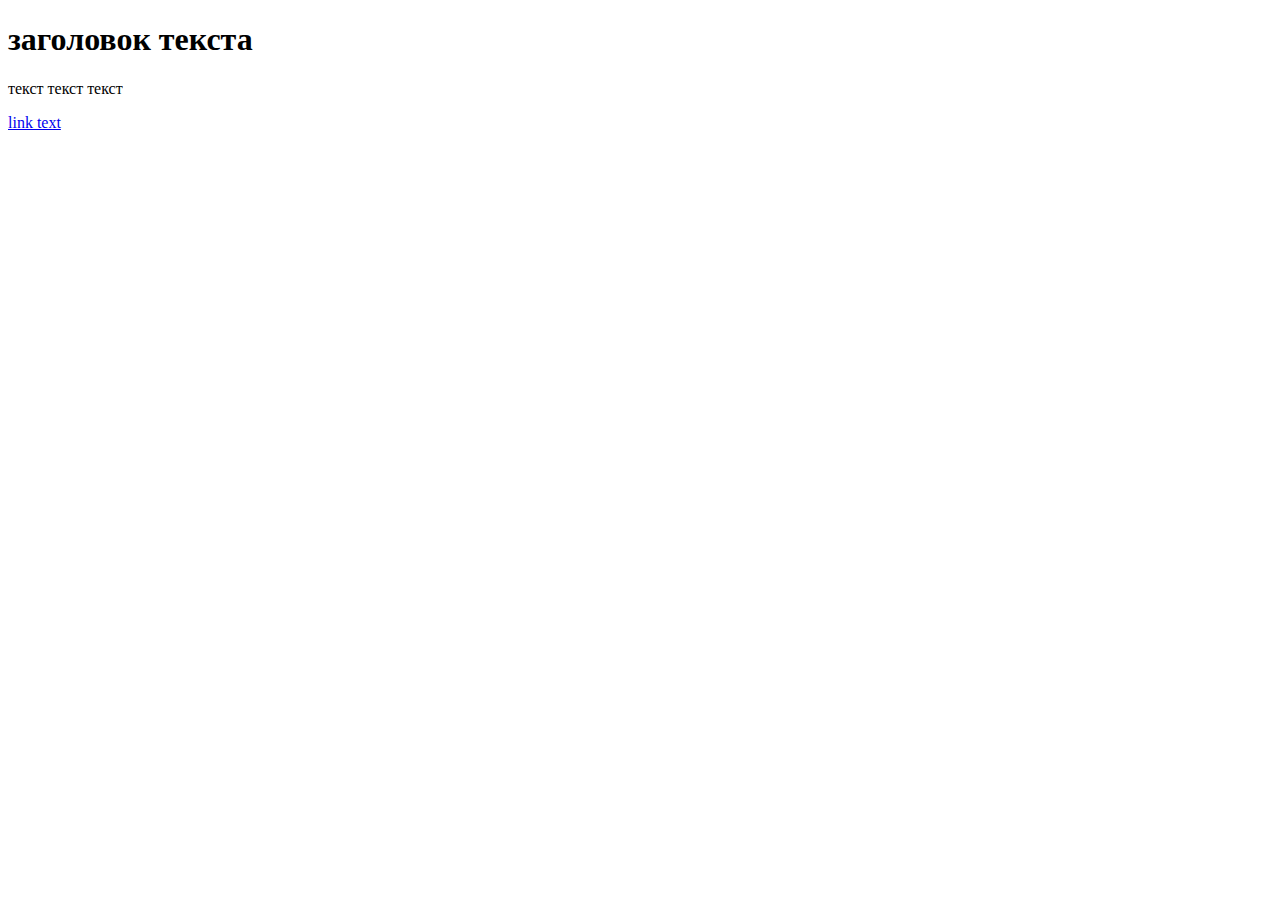
<file: test.html>
<!DOCTYPE html>
<html>
    <head>
        <title>название нашего сайта</title>
    </head>
    <meta charset="UTF-8">
    <body>
        <h1>заголовок текста</h1>
        <p>текст текст текст</p>
        <a href="#header">link text</a>
    </body>
</html>
</file>
